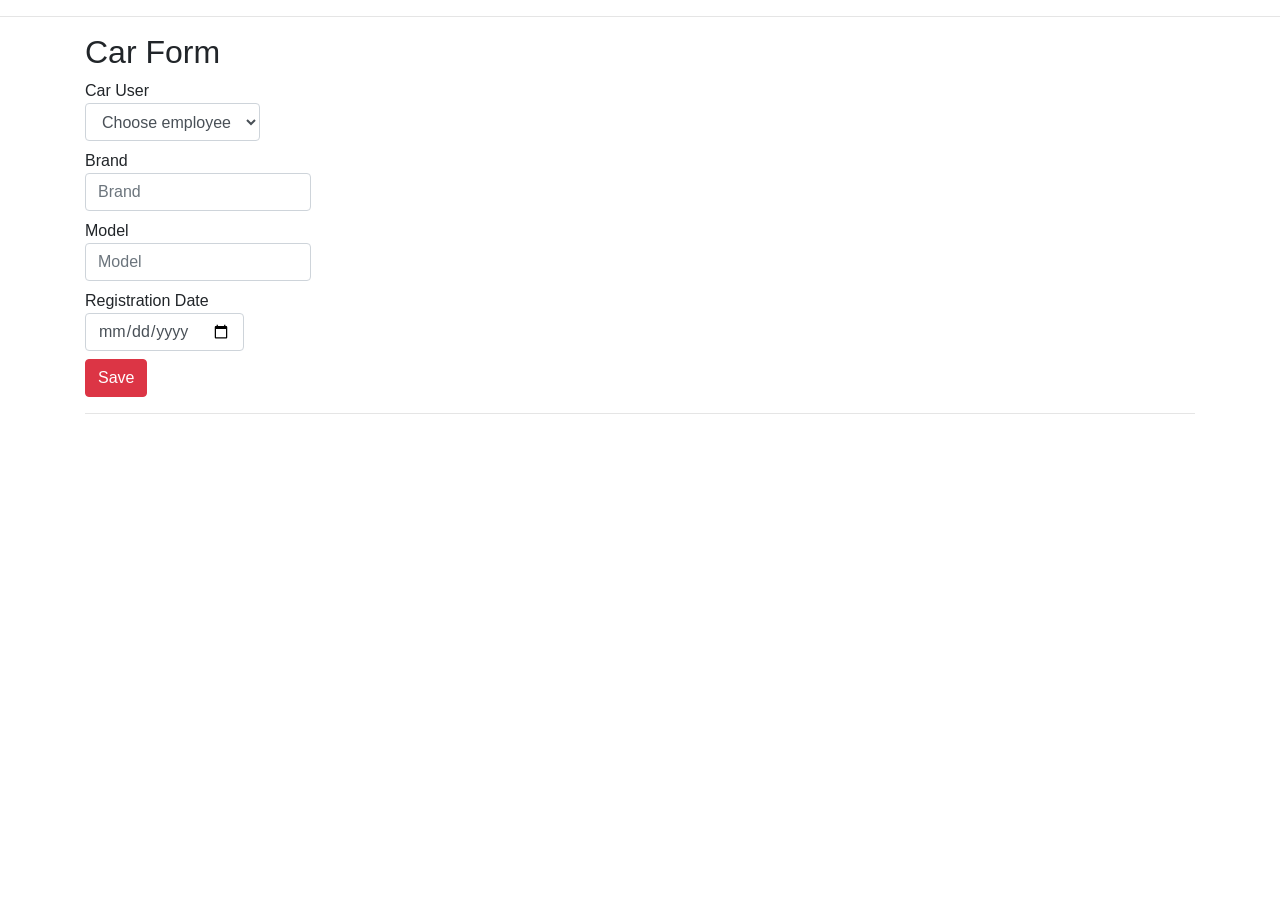
<file: src/main/resources/templates/add-car.html>
<!DOCTYPE html>
<html lang="pl" xmlns:th="http://www.w3.org/1999/xhtml" xmlns:form="http://www.w3.org/1999/xhtml">
<head>
    <meta charset="UTF-8">
    <title>Add Car Form</title>
    <link rel="stylesheet" href="../static/css/bootstrap.css" th:href="@{/css/bootstrap.css}" type="text/css">
    <link rel="stylesheet" href="../static/css/main.css" th:href="@{/css/main.css}" type="text/css">
</head>
<body>
<hr>
<div class="container">
    <h2>Car Form</h2>
    <div class="form-group">
        <form action="#" class="form-group" th:action="@{/car/save}" th:object="${car}" method="post">
            <input type="hidden" th:field="*{id}">
            <label>Car User
                <select class="form-control" name="item.id" required>
                    <option value="default">Choose employee</option>
                    <option th:each="item : ${employeesList}"
                            th:value="${item.id}"
                            th:text="${item.firstName} + ' ' + ${item.lastName}"></option>
                </select>
            </label><br>
            <label>Brand <input type="text" class="form-control" th:field="*{brand}" placeholder="Brand"
                                required></label><br>
            <label>Model <input type="text" class="form-control" th:field="*{model}" placeholder="Model" required></label><br>
            <label>Registration Date <input type="date" class="form-control" id="date" name="date" required></label><br>
            <input type="submit" class="btn btn-danger" value="Save">
        </form>
        <hr>
    </div>
</div>

</body>
</html>
</file>
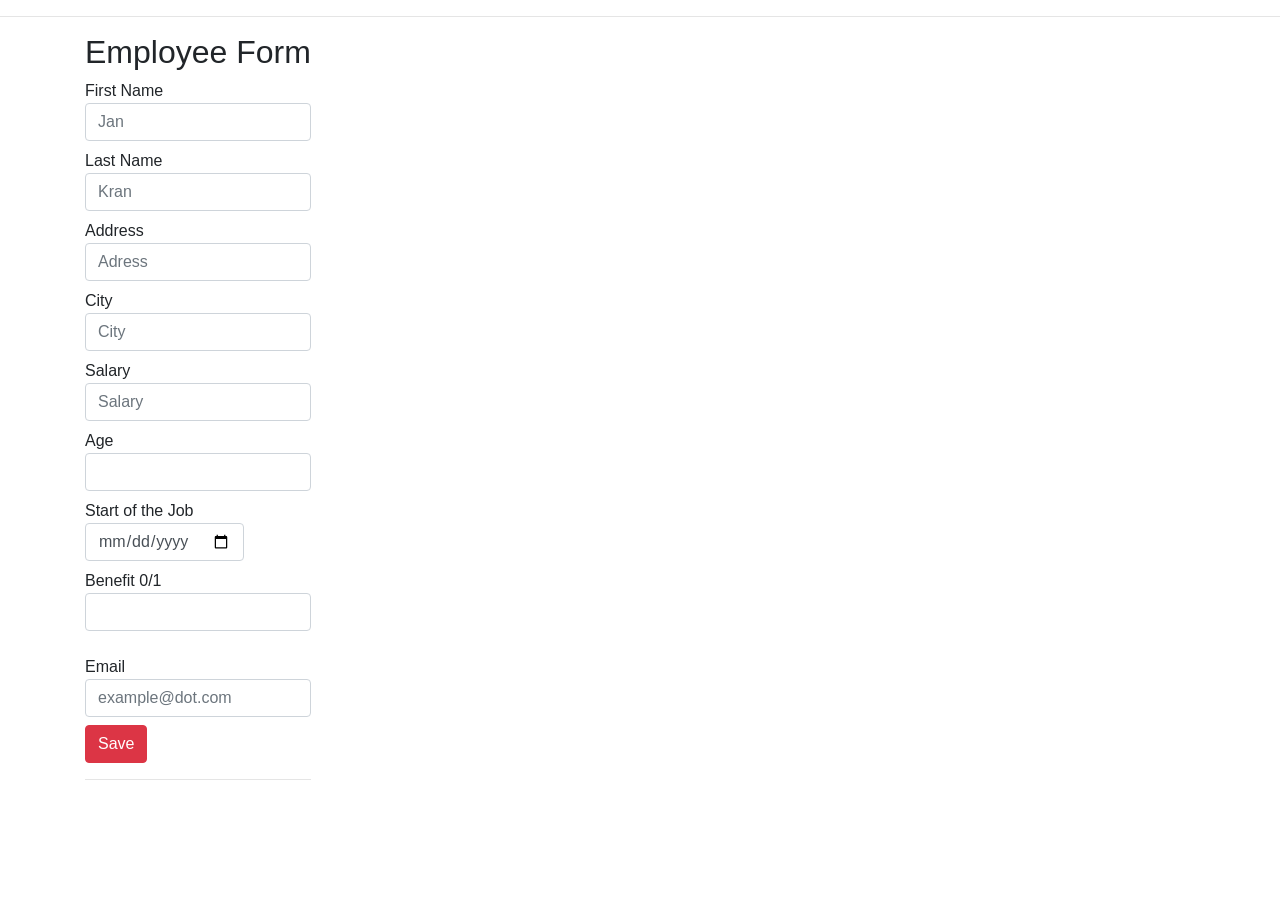
<file: src/main/resources/templates/add-employee.html>
<!DOCTYPE html>
<html lang="pl" xmlns:th="http://www.w3.org/1999/xhtml">
<head>
    <meta charset="UTF-8">
    <title>Employee Add Form</title>
    <link rel="stylesheet" href="../static/css/bootstrap.css" th:href="@{/css/bootstrap.css}" type="text/css">
    <link rel="stylesheet" href="../static/css/main.css" th:href="@{/css/main.css}" type="text/css">
</head>
<body>
<hr>
<div class="container">
    <h2>Employee Form</h2>
    <div class="form-group">
        <form action="#" class="form-group" th:action="@{/saveEmployee}" th:object="${employee}" method="post">
            <input type="hidden" th:field="*{id}">
            <label>First Name <input type="text" class="form-control" th:field="*{firstName}" placeholder="Jan"
                                     required></label><br>
            <label>Last Name <input type="text" class="form-control" th:field="*{lastName}" placeholder="Kran"
                                     required></label><br>
            <label>Address <input type="text" class="form-control" th:field="*{address}" placeholder="Adress"
                                  required></label><br>
            <label>City <input type="text" class="form-control" th:field="*{city}" placeholder="City"
                               required></label><br>
            <label>Salary <input type="number" class="form-control" th:field="*{salary}" placeholder="Salary"
                                 required></label><br>
            <label>Age <input type="number" class="form-control" th:field="*{age}"
                              required></label><br>
            <label>Start of the Job <input type="date" class="form-control" th:field="*{startJobDate}"
                                           placeholder="dd-mm-yyy" required/>
            </label><br>
            <label>Benefit 0/1 <input type="number" class="form-control" th:field="*{benefit}"
                                                           </label><br>
            <label>Email <input type="text" class="form-control" th:field="*{email}" placeholder="example@dot.com"
                                required></label><br>
            <input type="submit" class="btn btn-danger" value="Save">
        </form>
        <hr>
    </div>
</div>

</body>
</html>
</file>
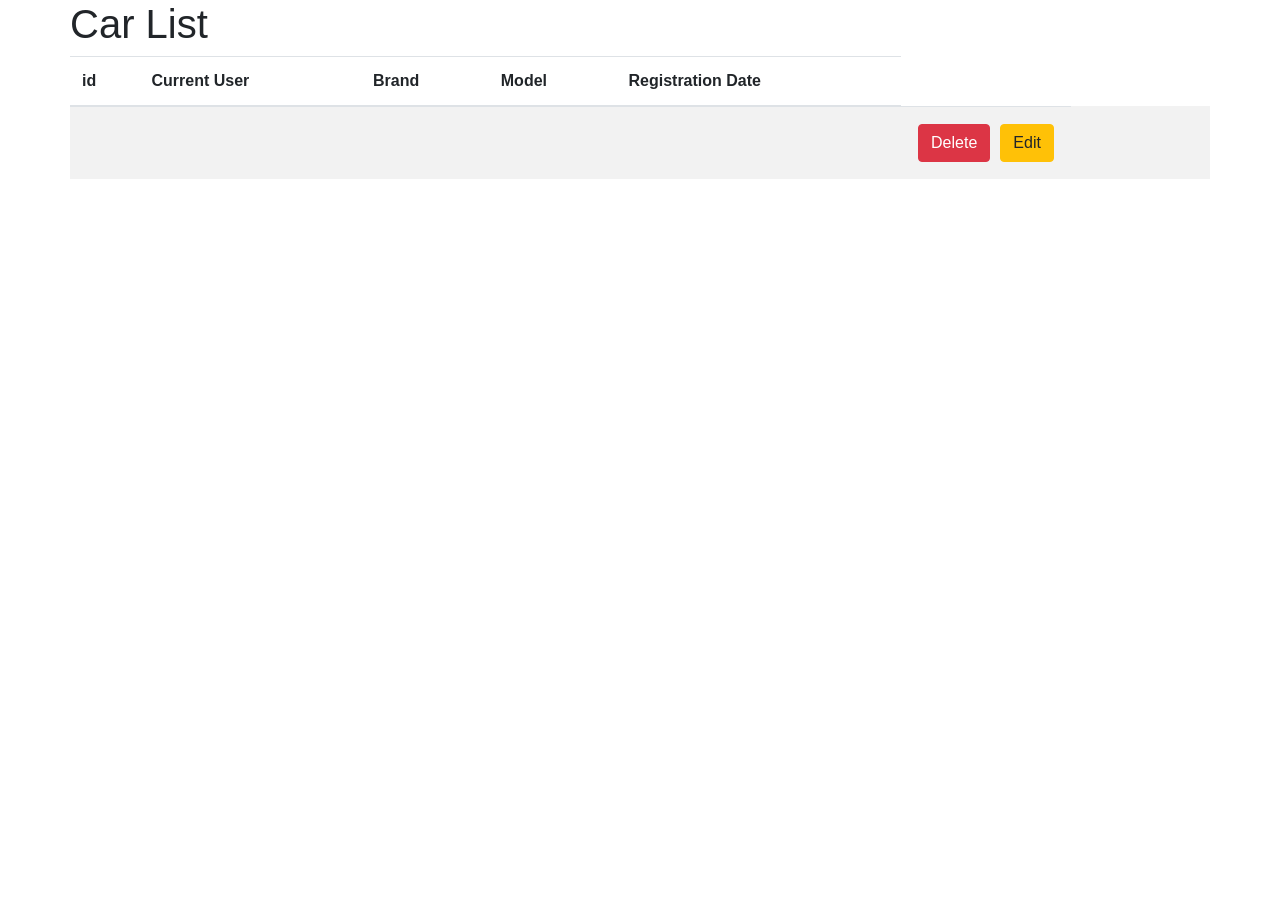
<file: src/main/resources/templates/cars-list.html>
<!DOCTYPE html>
<html lang="pl" xmlns:th="http://www.w3.org/1999/xhtml" xmlns:form="http://www.w3.org/1999/html">
<head>
    <meta charset="UTF-8">
    <title>Car List</title>
    <meta http-equiv="X-UA-Compatible" content="IE=edge">
    <meta name="viewport" content="width=device-width, initial-scale=1">
    <link rel="stylesheet" href="../static/css/bootstrap.css" th:href="@{/css/bootstrap.css}" type="text/css">
    <link rel="stylesheet" href="../static/css/main.css" th:href="@{/css/main.css}" type="text/css">
</head>
<body>

<div class="container">

    <div class="row">
        <div id="title">
            <h1>Car List</h1>
        </div>
        <table class="table table-striped">
            <thead>
            <tr>
                <th>id</th>
                <th>Current User</th>
                <th>Brand</th>
                <th>Model</th>
                <th>Registration Date</th>
            </tr>
            </thead>
            <tbody>
            <tr class="result" data-th-each="car : ${carsList}">
                <td th:text="${car.id}"></td>
                <td th:text="${car.getEmployees().getFirstName() + ' ' + car.getEmployees().getLastName()}"></td>
                <td th:text="${car.brand}"></td>
                <td th:text="${car.model}"></td>
                <td th:text="${car.registrationDate}"></td>

                <td class="action-td">
                    <form method="post" class="padding5px" th:action="#" th:action="@{/car/delete}">
                        <input type="hidden" th:name="car_id" th:value="${car.id}">
                        <input type="submit" class="btn btn-danger" value="Delete">
                    </form>
                    <form method="post" class="padding5px" action="#" th:action="@{/car/edit}">
                        <input type="hidden" th:name="car_id" th:value="${car.id}">
                        <input type="submit" class="btn btn-warning" value="Edit">
                    </form>
                </td>
            </tr>
            </tbody>
        </table>
    </div>
</div>
</body>
</html>
</file>
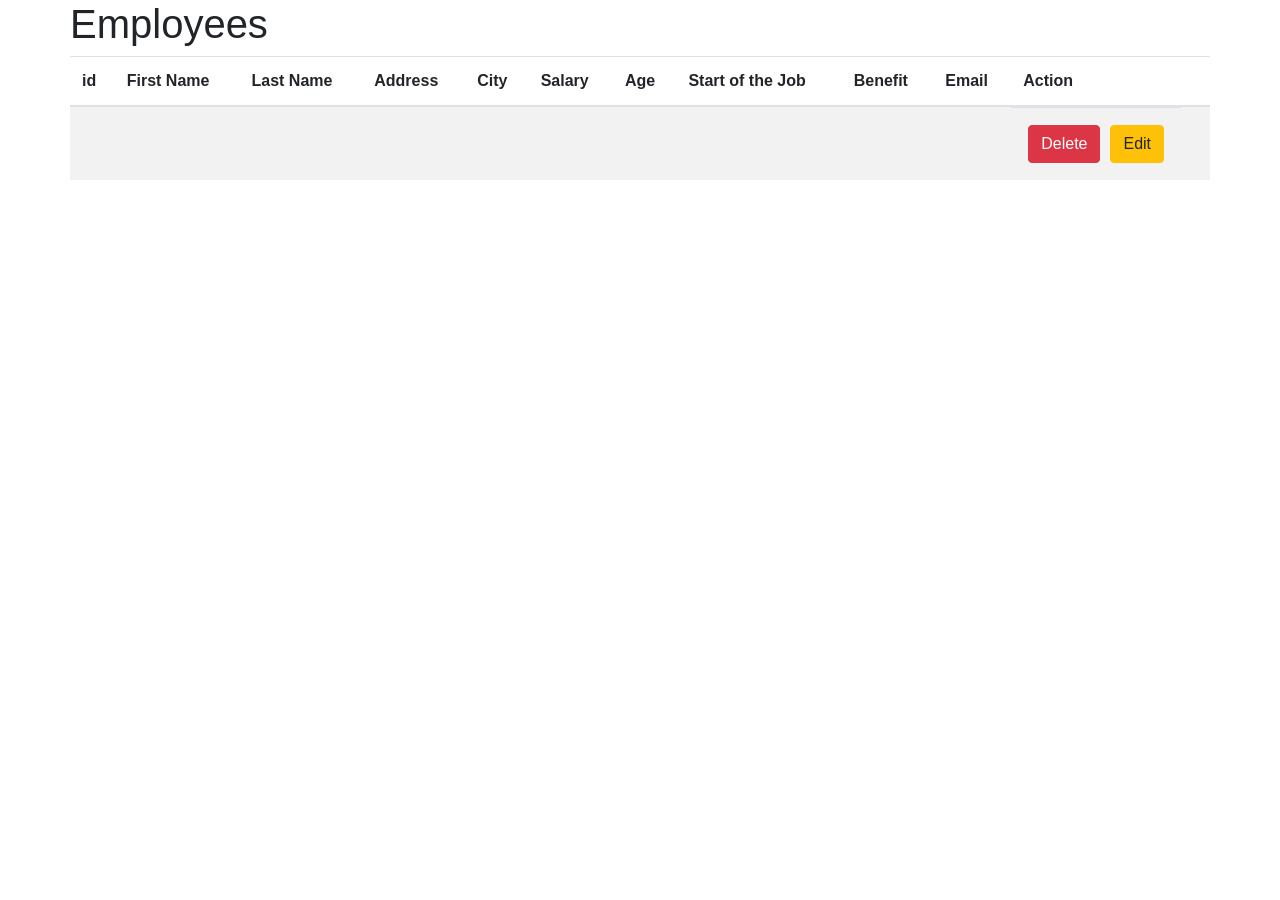
<file: src/main/resources/templates/employees-list.html>
<!DOCTYPE html>
<html lang="pl" xmlns:th="http://www.w3.org/1999/xhtml" xmlns:form="http://www.w3.org/1999/html">
<head>
    <meta charset="UTF-8">
    <title>All Employees List</title>
    <meta http-equiv="X-UA-Compatible" content="IE=edge">
    <meta name="viewport" content="width=device-width, initial-scale=1">
    <link rel="stylesheet" href="../static/css/bootstrap.css" th:href="@{/css/bootstrap.css}" type="text/css">
    <link rel="stylesheet" href="../static/css/main.css" th:href="@{/css/main.css}" type="text/css">
</head>
<body>

<div class="container">

    <div class="row">
        <div id="title">
            <h1>Employees</h1>
        </div>
        <table class="table table-striped">
            <thead>
            <tr>
                <th>id</th>
                <th>First Name</th>
                <th>Last Name</th>
                <th>Address</th>
                <th>City</th>
                <th>Salary</th>
                <th>Age</th>
                <th>Start of the Job</th>
                <th>Benefit</th>
                <th>Email</th>
                <th>Action</th>
            </tr>
            </thead>
            <tbody>
            <tr class="result" data-th-each="employee : ${list}">
                <td th:text="${employee.id}"></td>
                <td th:text="${employee.firstName}"></td>
                <td th:text="${employee.lastName}"></td>
                <td th:text="${employee.address}"></td>
                <td th:text="${employee.city}"></td>
                <td th:text="${employee.salary}"></td>
                <td th:text="${employee.age}"></td>
                <td th:text="${employee.startJobDate}"></td>
                <td th:text="${employee.benefit}"></td>
                <td th:text="${employee.email}"></td>

                <td class="action-td">
                    <form method="post" class="padding5px" th:action="#" th:action="@{/deleteEmployee}">
                        <input type="hidden" th:name="employee_id" th:value="${employee.id}">
                        <input type="submit" class="btn btn-danger" value="Delete">
                    </form>
                    <form method="post" class="padding5px" action="#" th:action="@{/editEmployee}">
                        <input type="hidden" th:name="employee_id" th:value="${employee.id}">
                        <input type="submit" class="btn btn-warning" value="Edit">
                    </form>
                </td>
            </tr>
            </tbody>
        </table>
    </div>
</div>
</body>
</html>
</file>
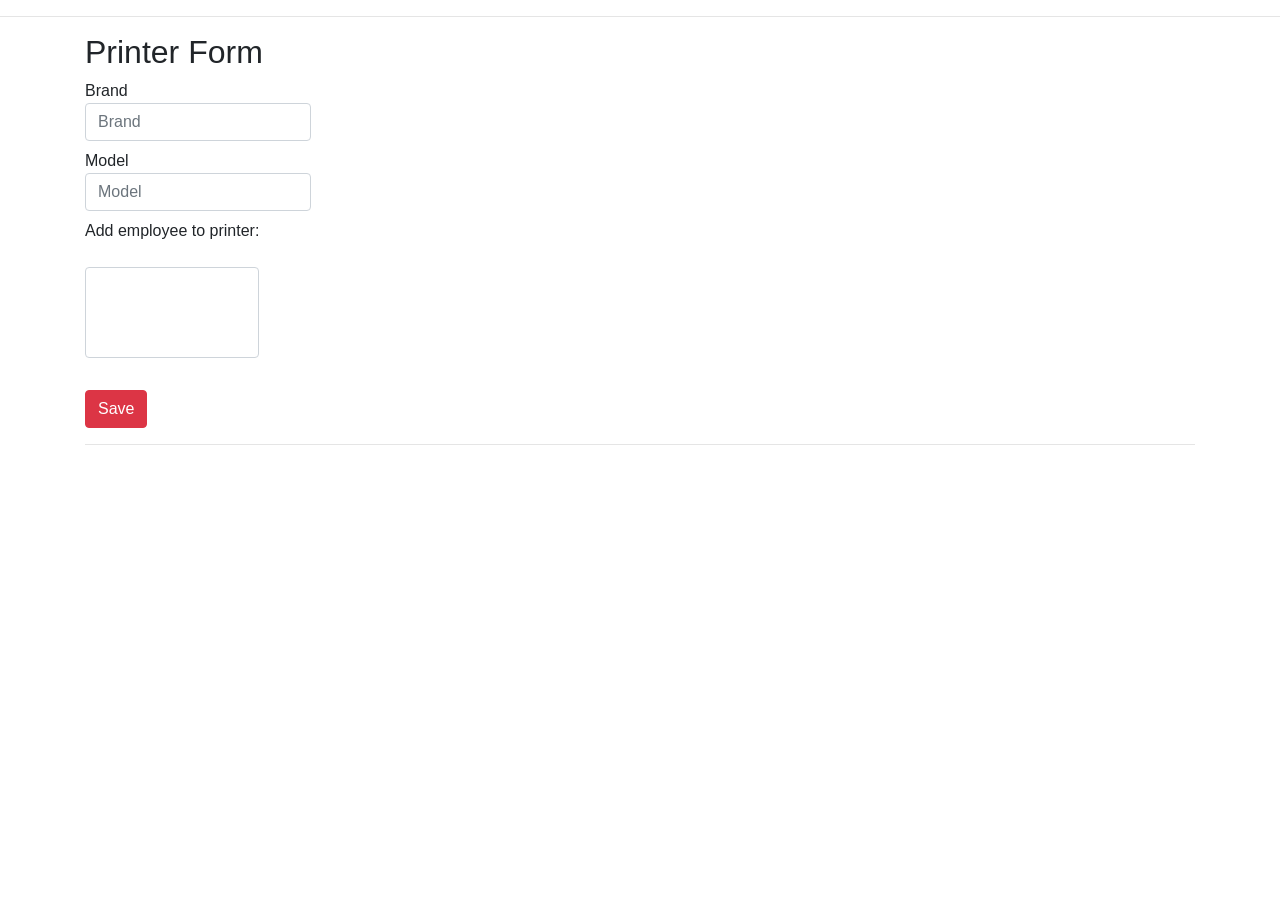
<file: src/main/resources/templates/printer-form.html>
<!DOCTYPE html>
<html lang="pl" xmlns:th="http://www.w3.org/1999/xhtml">
<head>
    <meta charset="UTF-8">
    <title>Printer Add Form</title>
    <link rel="stylesheet" href="../static/css/bootstrap.css" th:href="@{/css/bootstrap.css}" type="text/css">
    <link rel="stylesheet" href="../static/css/main.css" th:href="@{/css/main.css}" type="text/css">
</head>
<body>
<hr>
<div class="container">
    <h2>Printer Form</h2>
    <div class="form-group">
        <form action="#" class="form-group" th:action="@{/printer/save}" th:object="${printer}" method="post">
            <input type="hidden" th:field="*{id}">
            <label>Brand <input type="text" class="form-control" th:field="*{brand}" placeholder="Brand"
                                required></label><br>
            <label>Model <input type="text" class="form-control" th:field="*{model}" placeholder="Model"
                                required></label><br>
            <label>Add employee to printer:<br>
                <br>
                <select class="form-control" name="chosenEmployeesIdsList" multiple>
                    <option th:each="item : ${employeesList}"
                            th:selected="${chosenEmployeesIdsList.add(item.id)}"
                            th:value="${item.id}"
                            th:text="${item.firstName} + ' ' + ${item.lastName}"></option>
                </select>
            </label><br>
            <br>
            <input type="submit" class="btn btn-danger" value="Save">
        </form>
        <hr>
    </div>
</div>

</body>
</html>
</file>
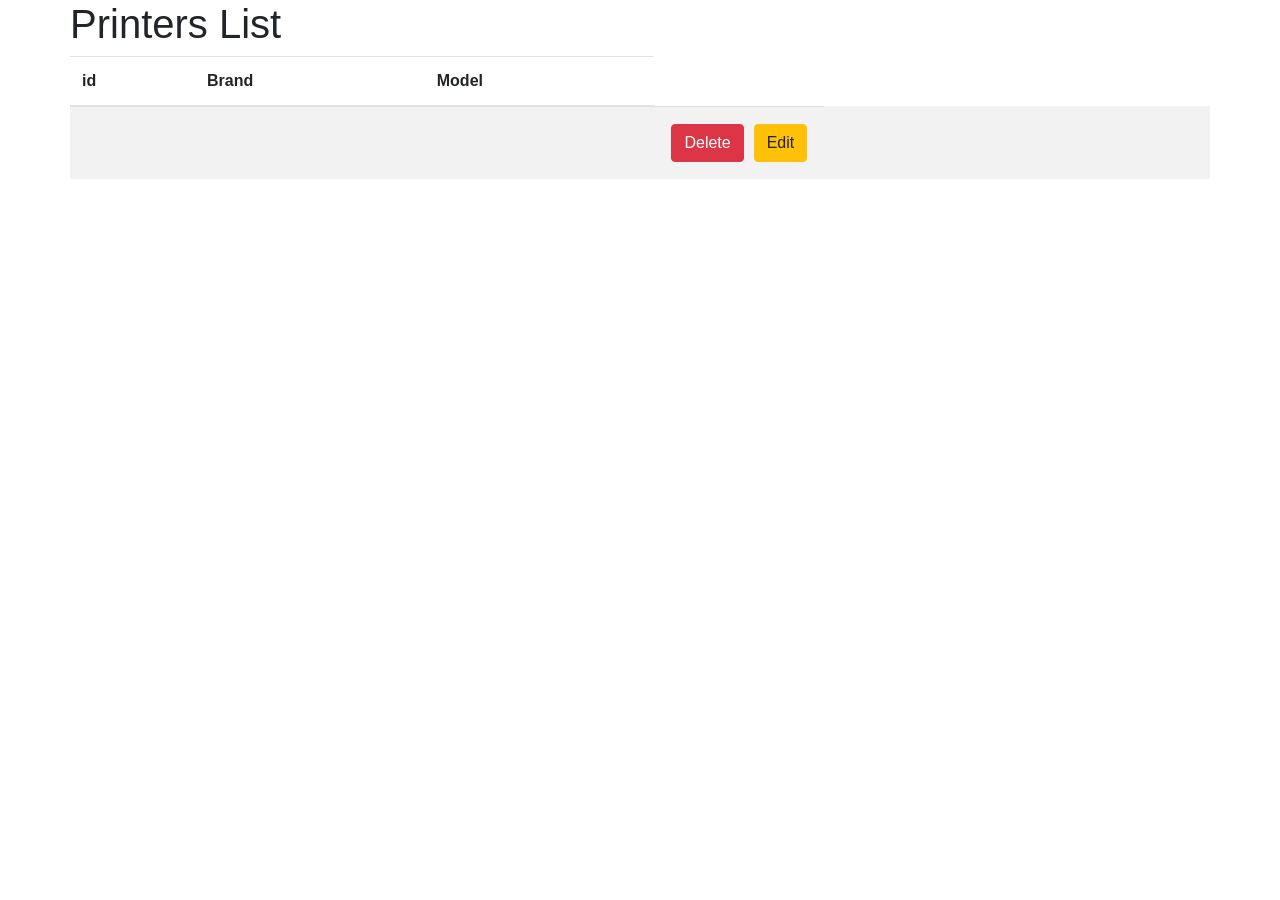
<file: src/main/resources/templates/printers-list.html>
<!DOCTYPE html>
<html lang="pl" xmlns:th="http://www.w3.org/1999/xhtml" xmlns:form="http://www.w3.org/1999/html">
<head>
    <meta charset="UTF-8">
    <title>Printer List</title>
    <meta http-equiv="X-UA-Compatible" content="IE=edge">
    <meta name="viewport" content="width=device-width, initial-scale=1">
    <link rel="stylesheet" href="../static/css/bootstrap.css" th:href="@{/css/bootstrap.css}" type="text/css">
    <link rel="stylesheet" href="../static/css/main.css" th:href="@{/css/main.css}" type="text/css">
</head>
<body>

<div class="container">

    <div class="row">
        <div id="title">
            <h1>Printers List</h1>
        </div>
        <table class="table table-striped">
            <thead>
            <tr>
                <th>id</th>
                <th>Brand</th>
                <th>Model</th>

            </tr>
            </thead>
            <tbody>
            <tr class="result" data-th-each="printer : ${printersList}">
                <td th:text="${printer.id}"></td>
                <td th:text="${printer.brand}"></td>
                <td th:text="${printer.model}"></td>


                <td class="action-td">
                    <form method="post" class="padding5px" th:action="#" th:action="@{/printer/delete}">
                        <input type="hidden" th:name="printer_id" th:value="${printer.id}">
                        <input type="submit" class="btn btn-danger" value="Delete">
                    </form>
                    <form method="post" class="padding5px" action="#" th:action="@{/printer/edit}">
                        <input type="hidden" th:name="printer_id" th:value="${printer.id}">
                        <input type="submit" class="btn btn-warning" value="Edit">
                    </form>
                </td>
            </tr>
            </tbody>
        </table>
    </div>
</div>
</body>
</html>
</file>
